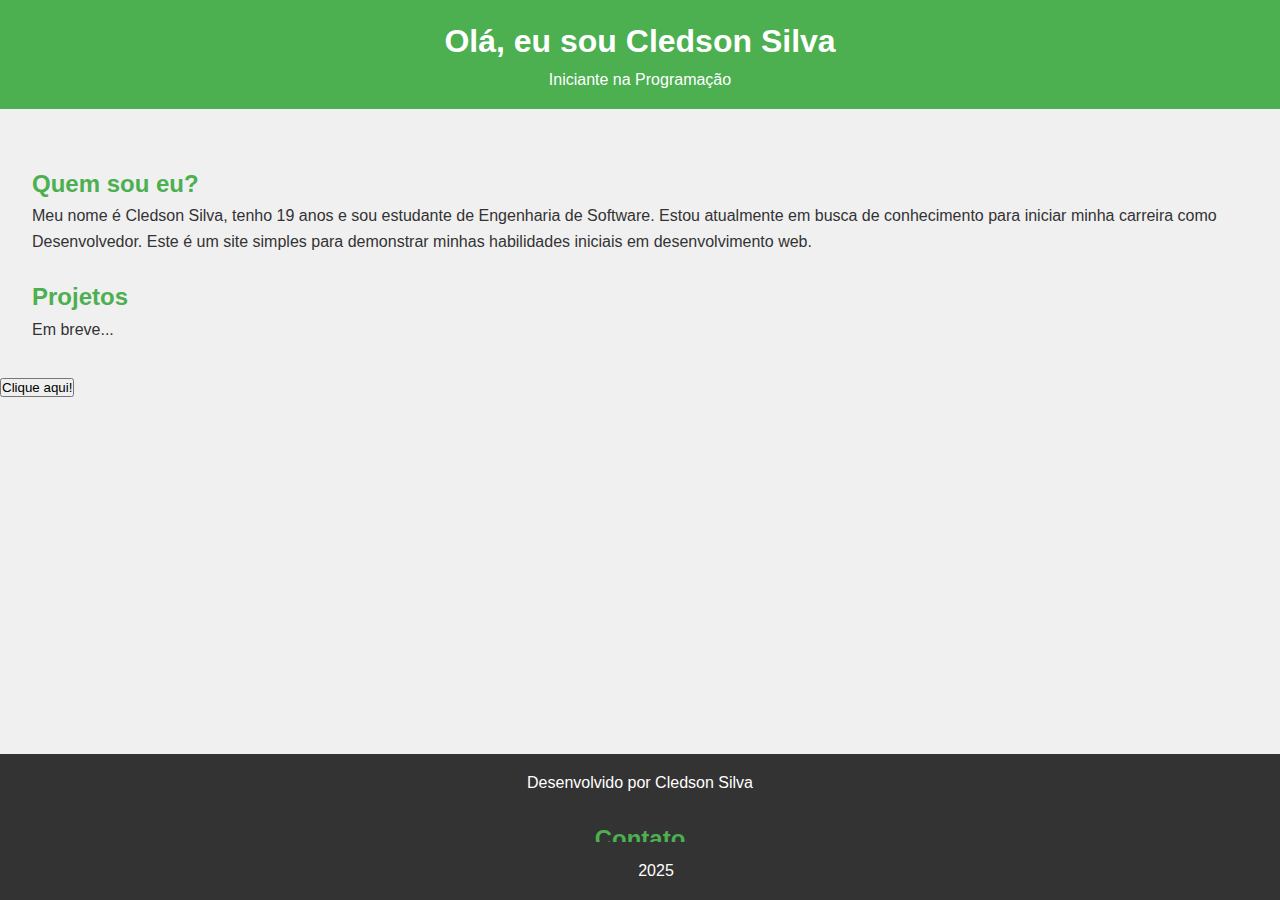
<file: index.html>
<!DOCTYPE html>
<html lang="pt-br">
<head>
    <meta charset="UTF-8">
    <meta name="viewport" content="width=device-width, initial-scale=1.0">
    <title>Cledson Silva</title>
    <link rel="stylesheet" href="estilo/style.css">
</head>
<body>
    <header>
        <h1>Olá, eu sou Cledson Silva</h1>
        <p>Iniciante na Programação</p>
    </header>

    <main>
        <section>
            <h2>Quem sou eu?</h2>
            <p>Meu nome é Cledson Silva, tenho 19 anos e sou estudante de Engenharia de Software. Estou atualmente em busca de conhecimento para iniciar minha carreira como Desenvolvedor. Este é um site simples para demonstrar minhas habilidades iniciais em desenvolvimento web.</p>
        </section>

        <section>
            <h2>Projetos</h2>
            <p>Em breve...</p>
        </section>
    </main>

    <footer
        <p>Desenvolvido por Cledson Silva</p>
        <footer>
            <p>2025</p> 
    </footer>         
        <section>
            <h2>Contato</h2>
            <ul>
                <li><a href="
                https://www.linkedin.com/in/cledson-silva/">Linkedin</a></li>
        </section>
    </main>
    <script src="script.js"></script>
</body>
</html>
</file>
<file: estilo/style.css>
* {
    margin: 0;
    padding: 0;
    box-sizing: border-box;
}

body {
    font-family: Arial, sans-serif;
    background-color: #f0f0f0;
    color: #333;
    line-height: 1.6;
}

header {
    background-color: #4CAF50;
    color: white;
    text-align: center;
    padding: 1rem;
}

main {
    padding: 2rem;
}

h2 {
    margin-top: 1.5rem;
    color: #4CAF50;
}

ul {
    list-style-type: none;
}

footer {
    text-align: center;
    padding: 1rem;
    background-color: #333;
    color: white;
    position: fixed;
    bottom: 0;
    width: 100%;
}
</file>
